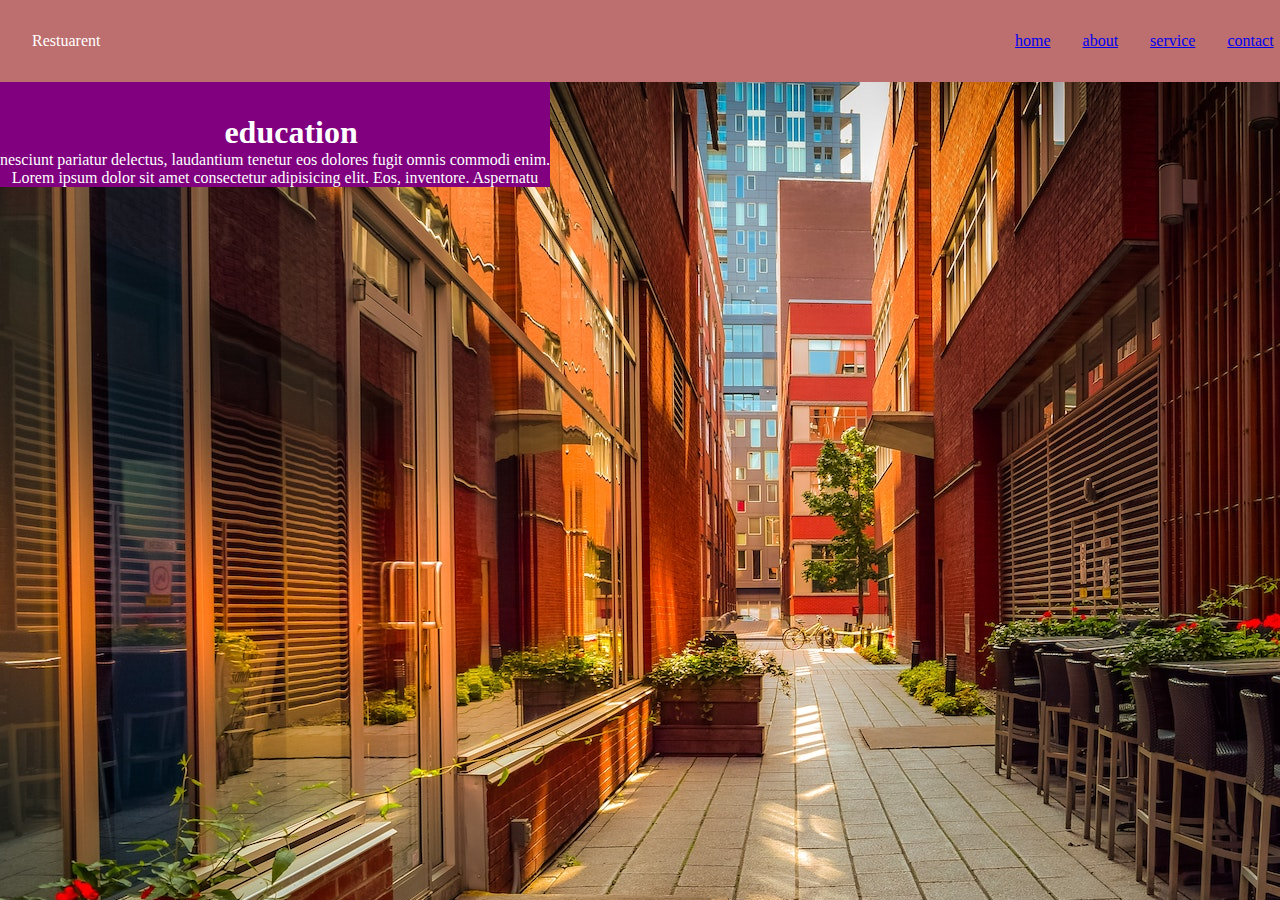
<file: index.html>
<!DOCTYPE html>
<html lang="en">

<head>
  <meta charset="UTF-8">
  <meta http-equiv="X-UA-Compatible" content="IE=edge">
  <meta name="viewport" content="width=device-width, initial-scale=1.0">
  <title>Document</title>
  <link rel="stylesheet" href="style.css">
</head>

<body>
<!--header-->
  <div class="nav">
    <div class="logo">
      <p>Restuarent</p>
    </div>
    <div class="menu">
      <ul id="menu-ul">
        <li><a href="index.html">home</a></li>
        <li><a href="about.html">about</a></li>
        <li><a href="service.html">service</a></li>
        <li><a href="contact.html">contact</a></li>
      </ul>
  
    </div>
  </div>

<!--main ka waa qeybta hoose-->
  <div class="main">
    <center>
<h1>education</h1>
<p>nesciunt pariatur delectus, laudantium tenetur eos dolores fugit omnis commodi enim.</p>
<p>Lorem ipsum dolor sit amet consectetur adipisicing elit. Eos, inventore. Aspernatu</p>
    </center>

  <!--footer -->
</body>

</html>
</file>
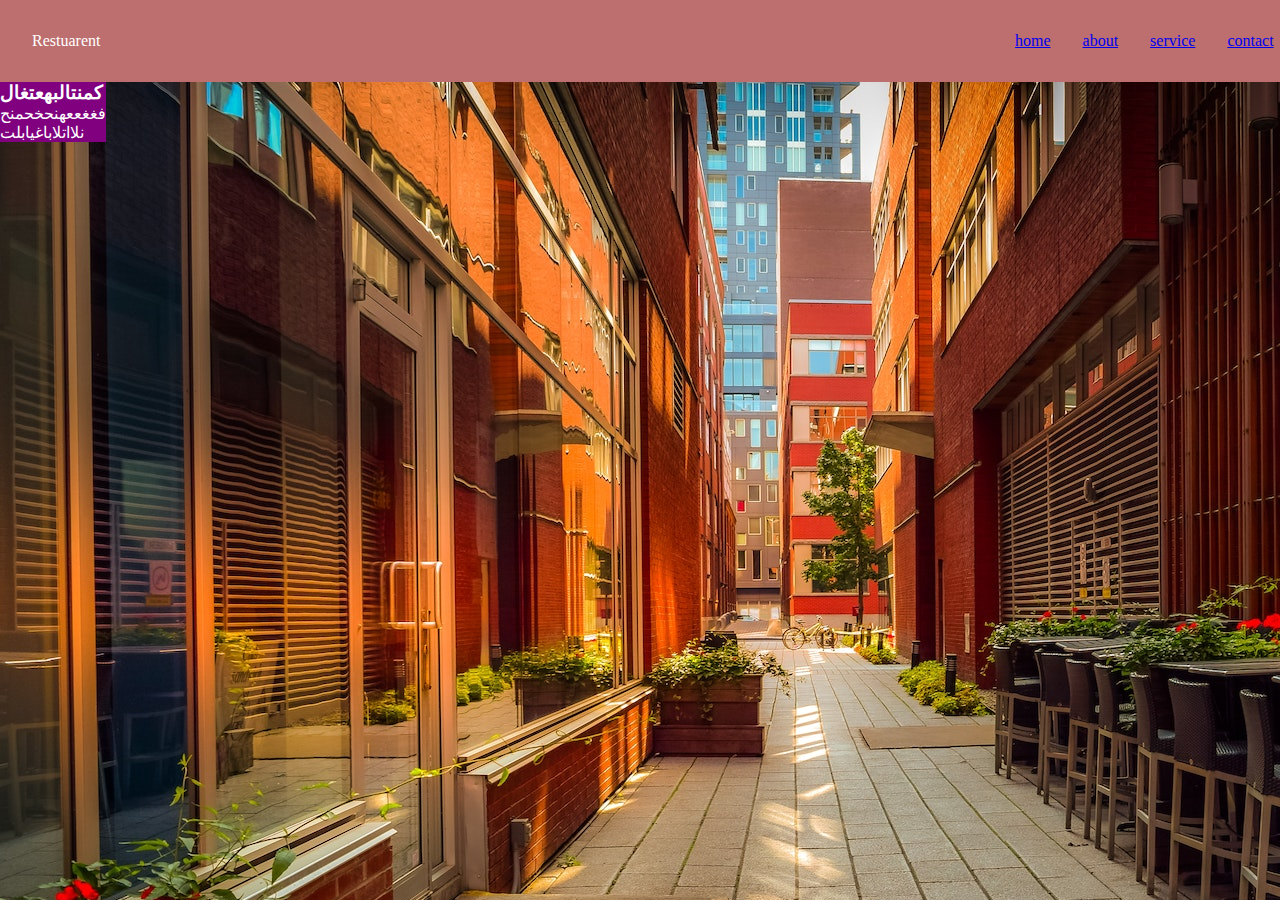
<file: about.html>
<!DOCTYPE html>
<html lang="en">

<head>
  <meta charset="UTF-8">
  <meta http-equiv="X-UA-Compatible" content="IE=edge">
  <meta name="viewport" content="width=device-width, initial-scale=1.0">
  <title>Document</title>
  <link rel="stylesheet" href="style.css">
</head>

<body>
<!--header-->
  <div class="nav">
    <div class="logo">
      <p>Restuarent</p>
    </div>
    <div class="menu">
      <ul id="menu-ul">
        <li><a href="index.html">home</a></li>
        <li><a href="about.html">about</a></li>
        <li><a href="service.html">service</a></li>
        <li><a href="contact.html">contact</a></li>
      </ul>
  
    </div>
  </div>
  <div class="main">

    <h3>كمنتالبهعتغال</h3>
    <p>فغغععهنحخحمنح</p>
    <p>نلااتلاباغيابلت</p>
  </div>

</body>

</html>
</file>
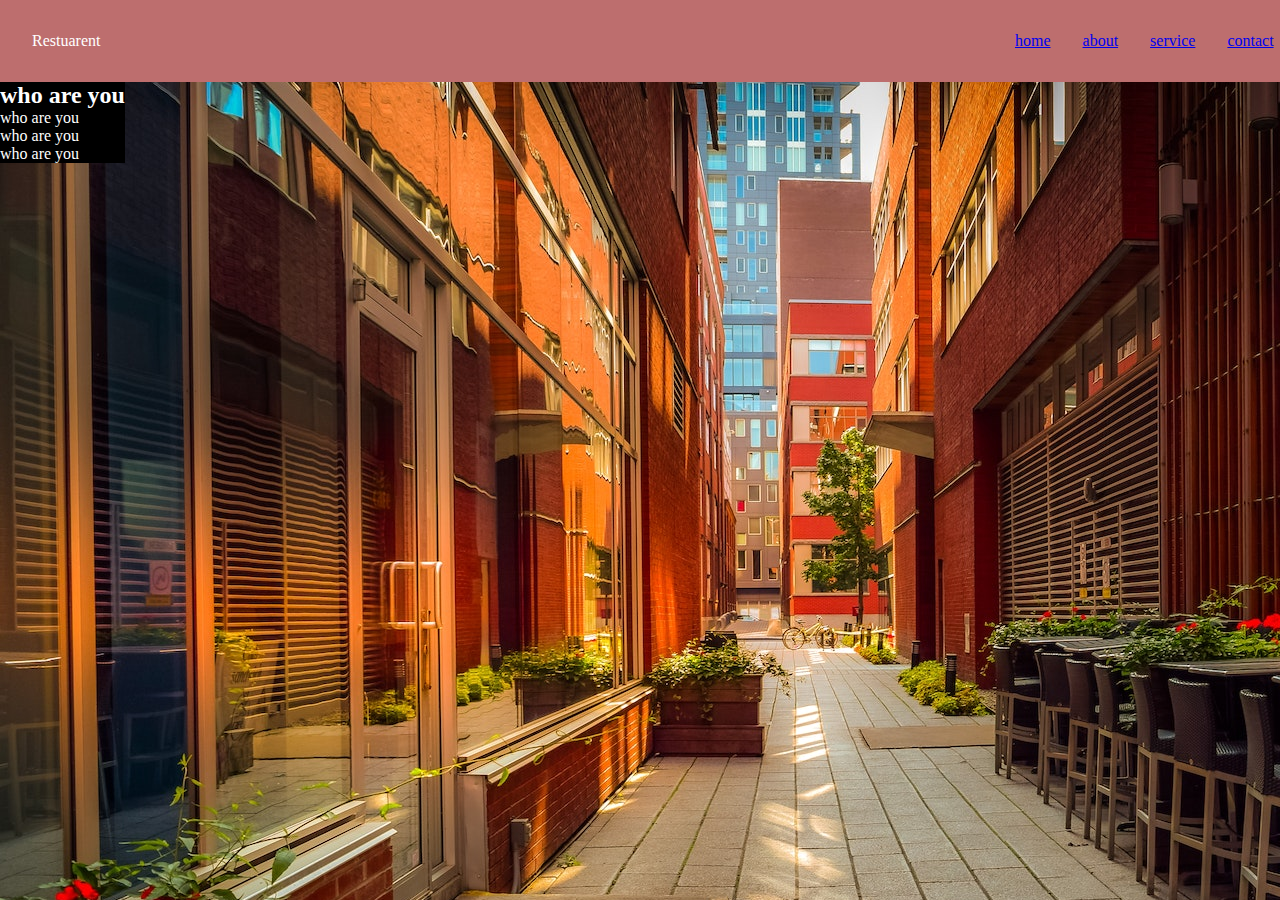
<file: contact.html>
<!DOCTYPE html>
<html lang="en">

<head>
  <meta charset="UTF-8">
  <meta http-equiv="X-UA-Compatible" content="IE=edge">
  <meta name="viewport" content="width=device-width, initial-scale=1.0">
  <title>Document</title>
  <link rel="stylesheet" href="style.css">
</head>

<body>
<!--header-->
  <div class="nav">
    <div class="logo">
      <p>Restuarent</p>
    </div>
    <div class="menu">
      <ul id="menu-ul">
        <li><a href="index.html">home</a></li>
        <li><a href="about.html">about</a></li>
        <li><a href="service.html">service</a></li>
        <li><a href="contact.html">contact</a></li>
      </ul>
  
    </div>
  </div>

  <div class="salma">
  
    <h2>who are you</h2>
    <p>who are you</p>
    <p>who are you</p>
    <p>who are you</p>
  </div>


</body>

</html>
</file>
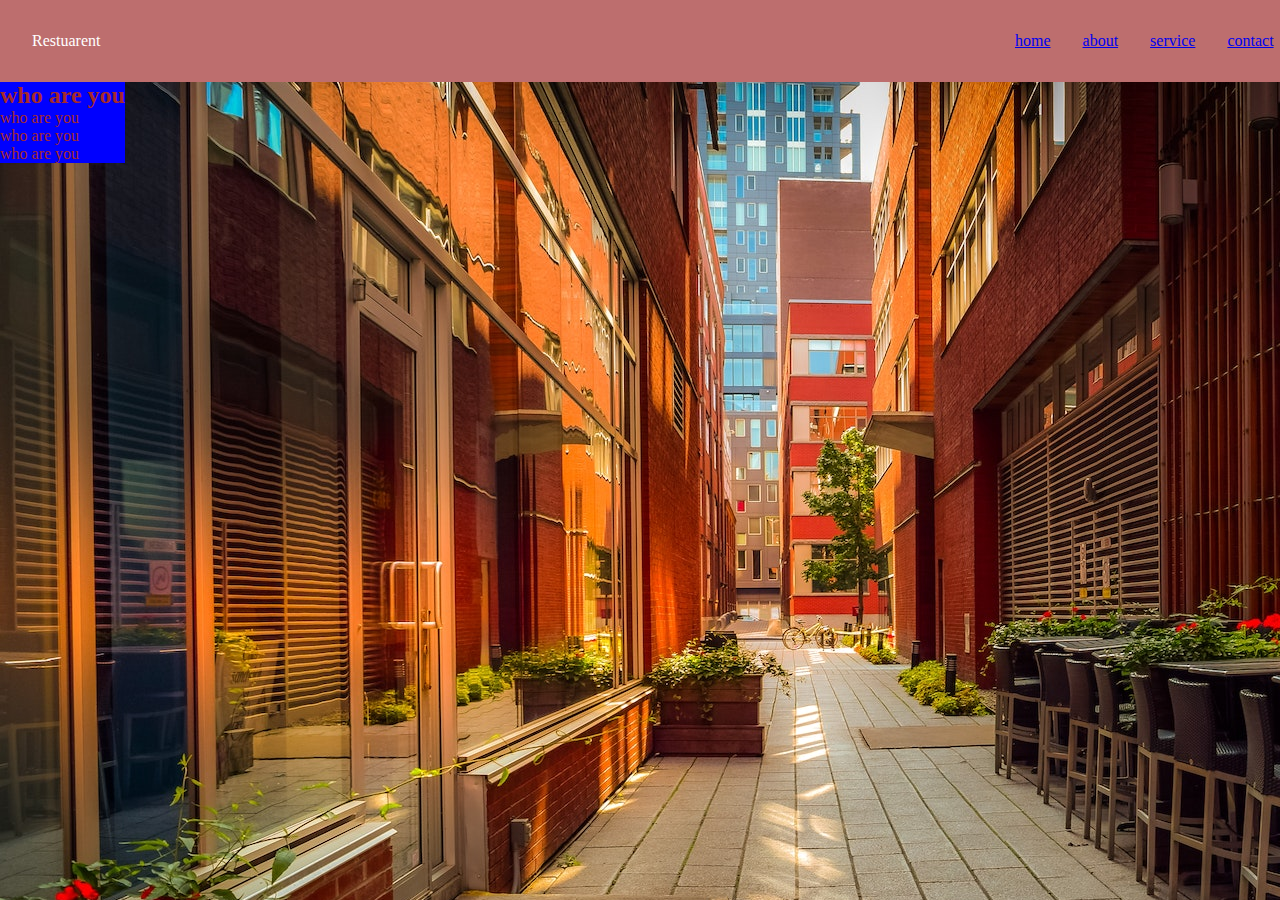
<file: service.html>
<!DOCTYPE html>
<html lang="en">

<head>
  <meta charset="UTF-8">
  <meta http-equiv="X-UA-Compatible" content="IE=edge">
  <meta name="viewport" content="width=device-width, initial-scale=1.0">
  <title>Document</title>
  <link rel="stylesheet" href="style.css">
</head>

<body>
<!--header-->
  <div class="nav">
    <div class="logo">
      <p>Restuarent</p>
    </div>
    <div class="menu">
      <ul id="menu-ul">
        <li><a href="index.html">home</a></li>
        <li><a href="about.html">about</a></li>
        <li><a href="service.html">service</a></li>
        <li><a href="contact.html">contact</a></li>
      </ul>
  
    </div>
  </div>

<div class="shamso">

  <h2>who are you</h2>
  <p>who are you</p>
  <p>who are you</p>
  <p>who are you</p>
</div>
</body>

</html>
</file>
<file: style.css>
*{
  margin: 0%;
  padding: 0%;
  }

  body{
    background-image:url("img/su.jpg");
  }
  .nav{
    width: 97%;
    color: white;
    padding: 32px;
    background-color:rgb(189, 110, 110);
  }
  .logo{
    display: inline-block;
  }
  .menu{
    display: inline-block;
    float: right;
  }
  #menu-ul{
    display: flex;
  
  }
  #menu-ul li{
    margin-left: 32px;
    list-style-type: none;
  }
  .menu ul li:hover{
    
    background-color:rgba(190, 121, 121, 0.8)
    color: blueviolet;
  }
  /* mainka*/
body{

 
}
.sec1{
   background-color: rgba(190, 121, 121, 0.8);
    margin: 22px;
}
.container{
  display: flex;
  padding: 34px;
}
.part img{
width: 200px;
height: 200px;
}
.part{
  
}
.info{


}
.main{
  background-color:purple ;
  color:white;
  display: inline-block;
}
.shamso{
  background-color:blue;
  color: brown;
  display: inline-block;
}
.salma{
  background-color: black;
  color: white;
  display: inline-block;
}



























  .sec1{
  
  width: 100%;
    height: 500px;
    margin-right: 12px;
    color: rgb(247, 246, 246);
  }
  h1{
    padding-top: 32px;
    margin-left: 32px;
  }
  .po{
    padding: 32px;
    margin-left: 32px;
  }
</file>
